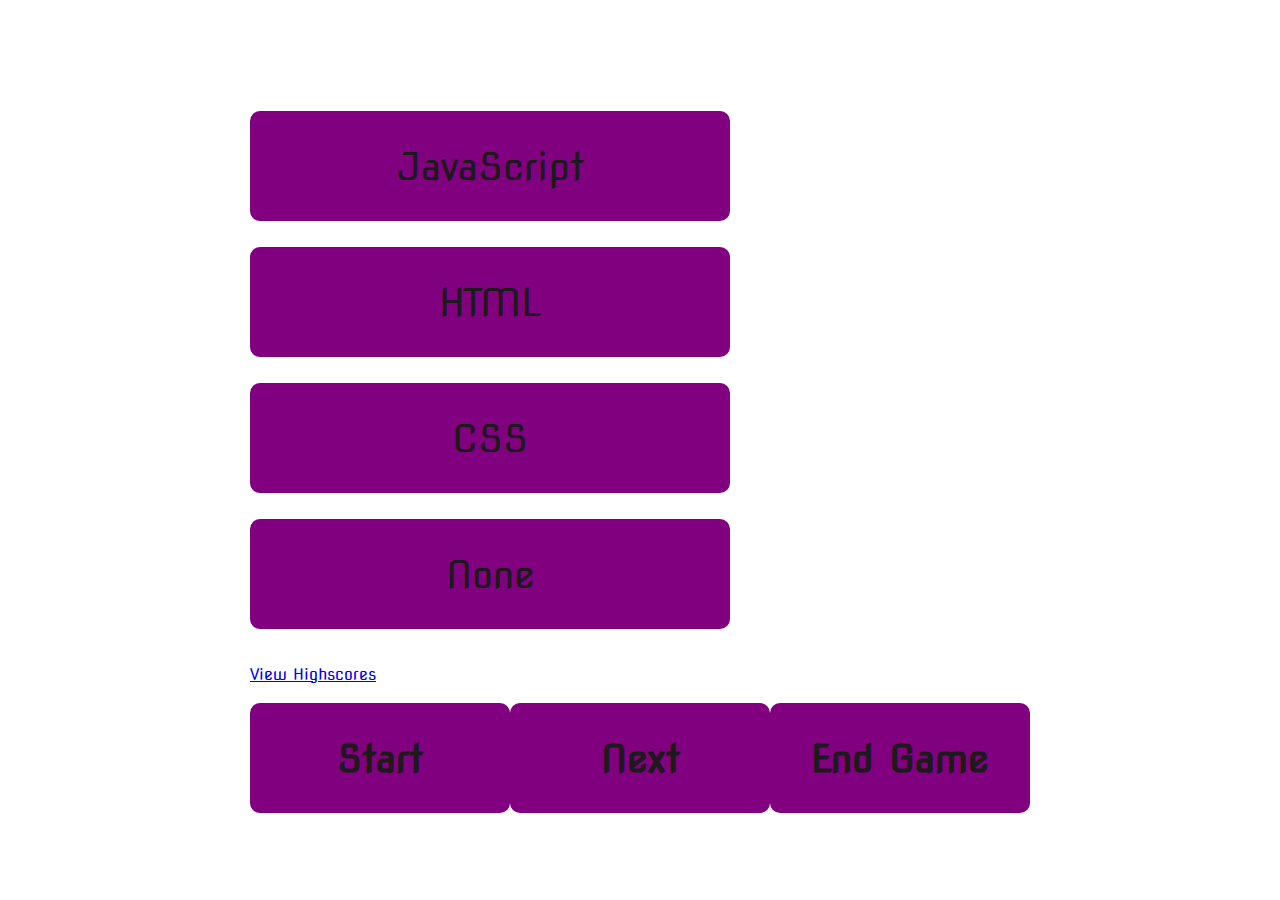
<file: index.html>
<!DOCTYPE html>
<html lang="en">

<head>
    <meta charset="UTF-8">
    <meta http-equiv="X-UA-Compatible" content="IE=edge">
    <meta name="viewport" content="width=device-width, initial-scale=1.0">
    <title>Web Code Quiz</title>
    <link rel="stylesheet" href="./assets/css/style.css" />
</head>

<body>
    <div class="container">
        <div id="quiz-area">
            <div id="question">Question: Which program language provides styling to a webpage?</div>
            <div id="answers" class="btn-grid">

                <button class="btn">JavaScript</button>

                <button class="btn">HTML</button>

                <button class="btn">CSS</button>

                <button class="btn">None</button>

            </div>

            <div id="highScores">
                <p class="highScoreDisplay" id="highScore"><a href="game.html">View Highscores</a></p>
            </div>
            <div class="timeLeft">
                <p class="timeDisplay" id="time" data-state="hidden">Time: </p>
            </div>
        </div>
        <div class="controls">
            <button id="start-btn" class="start-btn btn">Start</button>
            <button id="next-btn" class="next-btn btn hide">Next</button>
            <button id="end-btn" class="next-btn btn hide">End Game</button>
        </div>
    </div>
    <script src="./assets/js/script.js"></script>
</body>

</html>
</file>
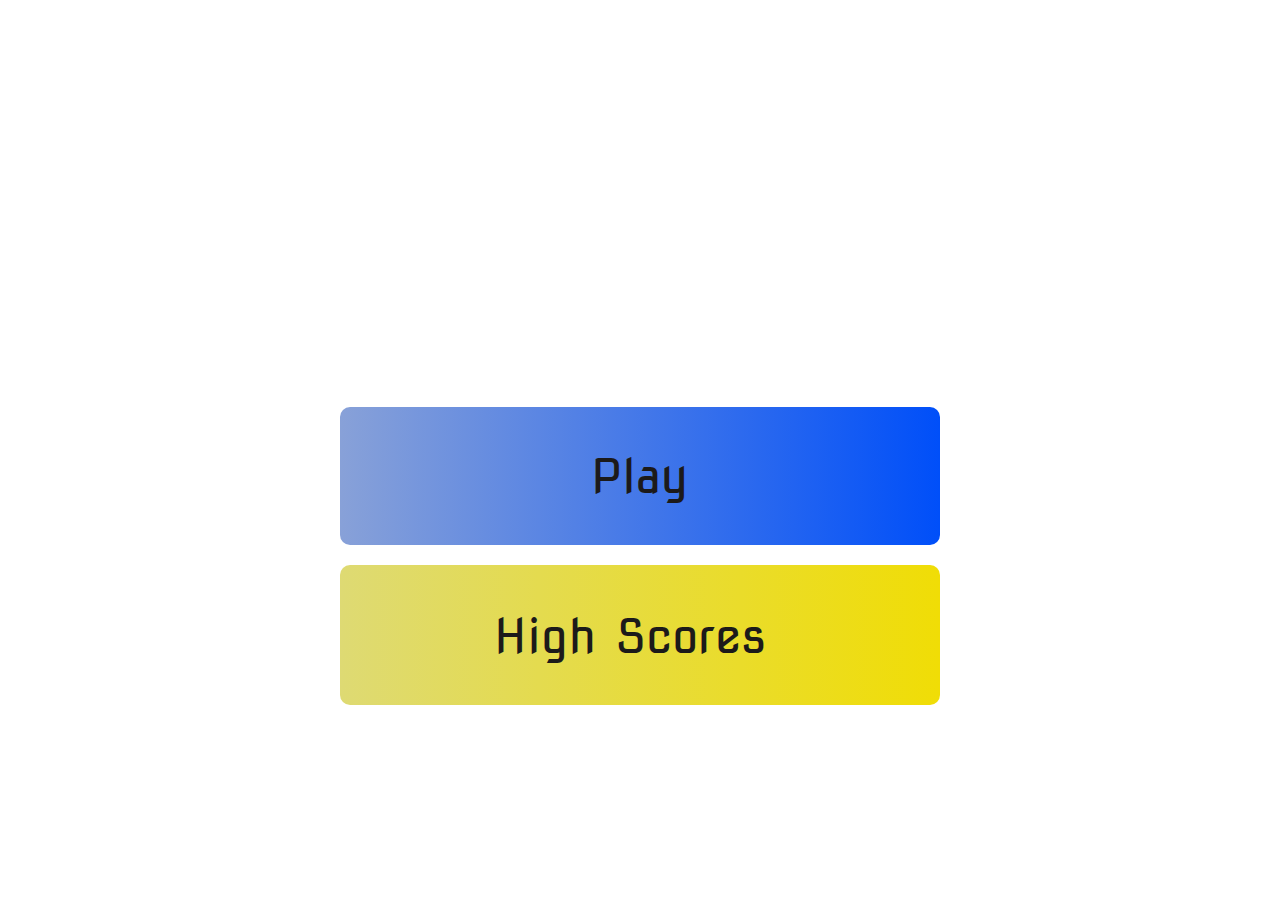
<file: assets/index.html>
<!DOCTYPE html>
<html lang="en">
<head>
    <meta charset="UTF-8">
    <meta name="viewport" content="width=device-width, initial-scale=1.0">   
    <!--Tile of webpage-->
<title>Quiz</title>
 <!--links to css for quiz.Included game icon-->
<link rel="stylesheet" href="style.css">
<link rel="stylesheet" href="https://use.fontawesome.com/releases/v5.15.4/css/all.css" integrity="sha384-DyZ88mC6Up2uqS4h/KRgHuoeGwBcD4Ng9SiP4dIRy0EXTlnuz47vAwmeGwVChigm" crossorigin="anonymous">
</head>
<body>
    <div class="container">
        <div id="home" class="flex-column flex-center">
            <!--Header of webstite-->
            <h1>Are you Ready?</h1>
            <!--Added in responsive button to start game and keep up scores-->
            <a href="game.html" class="btn">Play</a>
            <a href="highscore.html" id="highscore-btn" class="btn">High Scores<i class="fas fa-gamepad"></i></i></a>
        </div>
    </div>
</body>
</html>
</file>
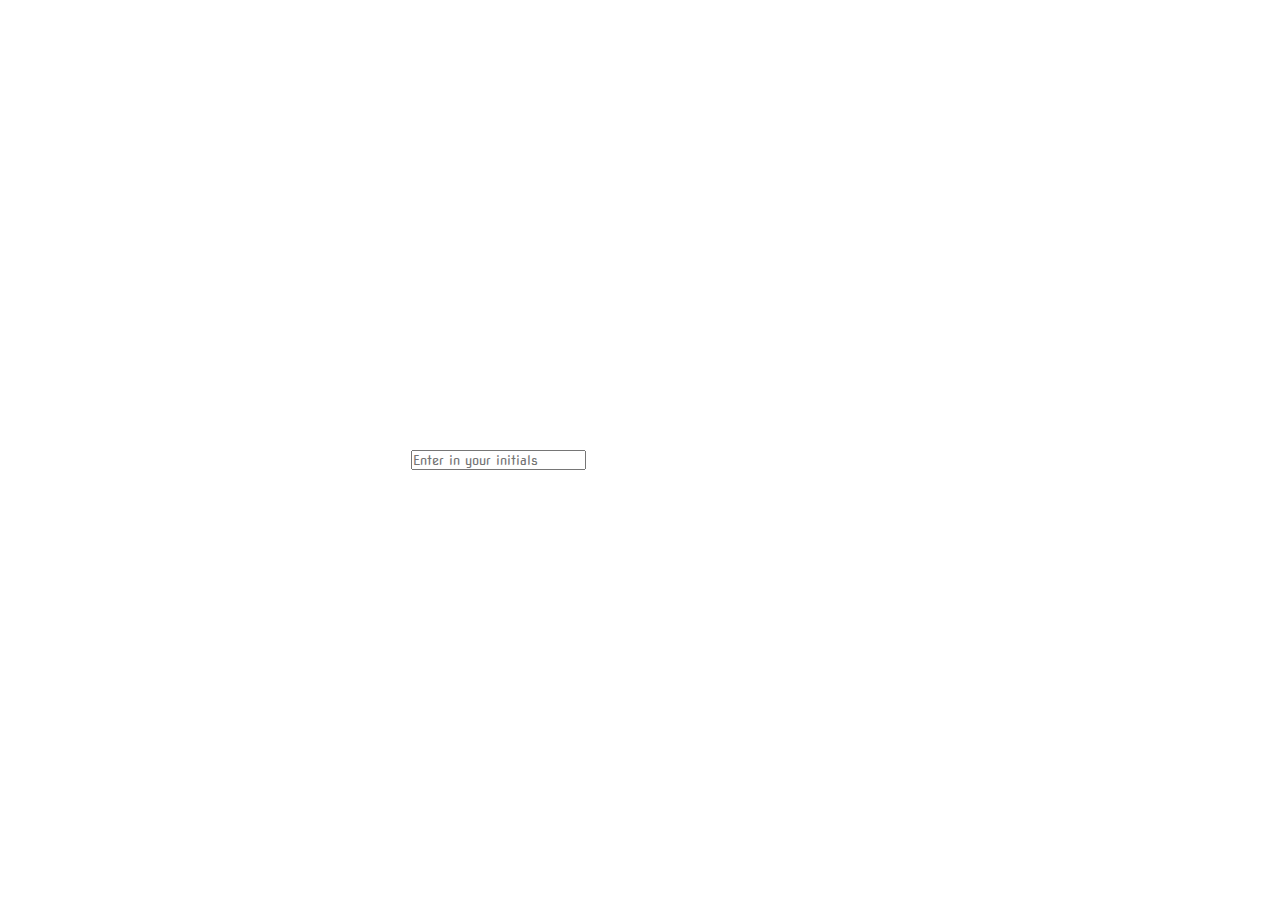
<file: game.html>
<!DOCTYPE html>
<html lang="en">

<head>
    <meta charset="UTF-8">
    <meta http-equiv="X-UA-Compatible" content="IE=edge">
    <meta name="viewport" content="width=device-width, initial-scale=1.0">
    <title>Web Code Quiz</title>
    <link rel="stylesheet" href="./assets/css/style.css" />
</head>

<body>
    <div class="container">
        <h1>HIGH SCORES</h1>
        <form id="scores-form">
            <label for="scores-text">Enter in your Initials</label>
            <input type="text" placeholder="Enter in your initials" name="scores-text" id="scores-text" />
        </form>
        <p>High Scores List: <span id="scores-count">0</span></p>
        <ul id="scores-list"></ul>
    </div>
    <script src="./assets/js/score.js"></script>
</body>

</html>
</file>
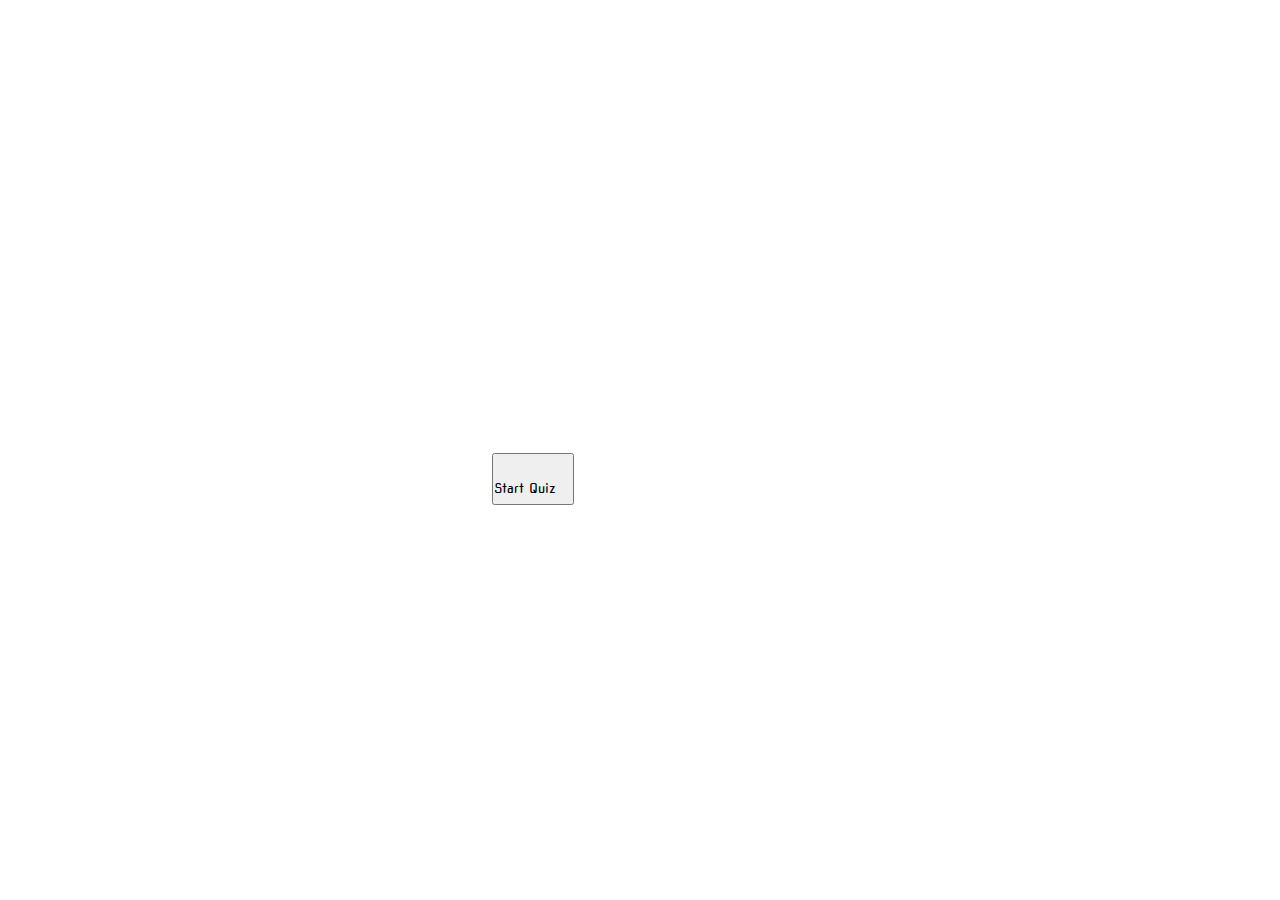
<file: start.html>
<!DOCTYPE html>
<html lang="en">

<head>
    <meta charset="UTF-8">
    <meta name="viewport" content="width=device-width, initial-scale=1.0">
    <!-- This is the style links -->
    <link rel="stylesheet" type="text/css" href="/assets/css/style.css">
    <link rel="stylesheet" href="https://use.fontawesome.com/releases/v5.15.4/css/all.css" integrity="sha384-DyZ88mC6Up2uqS4h/KRgHuoeGwBcD4Ng9SiP4dIRy0EXTlnuz47vAwmeGwVChigm" crossorigin="anonymous">

    <!-- This is the title-->
    <title>Code Quiz</title>
</head>

<body>
    <!-- Link to highscores -->
    <!-- <a href="HighScores.html">View Highscores</a> -->
    <!-- This is a wrapper -->
    <div id="wrapper">
        <!-- timer -->
        <div id="currentTime"></div>
        <!-- quiz content -->
        <div id="questionsDiv">
            <h1>Ready to Play?</h1>
            <p>Answer the multiple-choice questions. </p>
            <ul id="choicesUl"></ul>
            <!-- Buttons -->
            <button id="startTime">Start Quiz <i class="fas fa-gamepad"></i></i></button>
        </div>

    </div>


    <script src="/assets/js/script.js"></script>


</body>

</html>
</file>
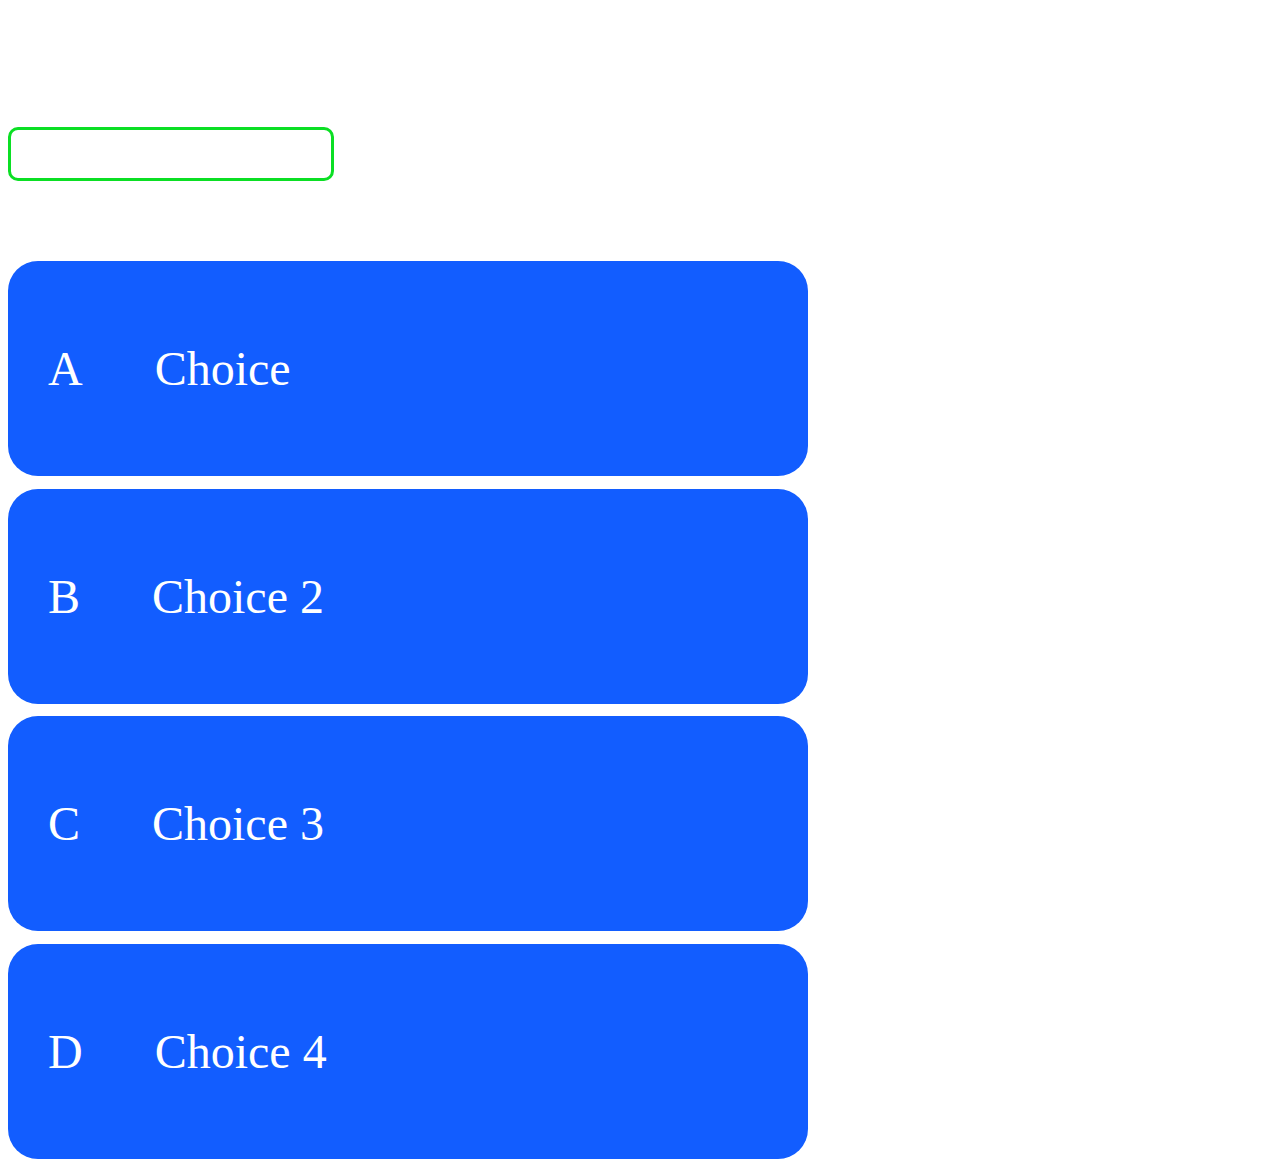
<file: assets/game.html>
<!DOCTYPE html>
<html lang="en">
<head>
    <meta charset="UTF-8">
    <meta name="viewport" content="width=device-width, initial-scale=1.0">

    <!--This will redirect the user to another page once when they clock on "PLAY"-->
    <title>Quiz Page</title>
    <!--Created a seperate game.css for quiz questions and answers-->
    <link ref="stylesheet" href="style.css">
    <link rel="stylesheet" href="game.css">
</head>
<body>
    <div class="container">
        <div id="game" class="justify-center flex-column">
            <div id="hud">
                <div class="hud-item">
                    <p id="progressText" class="hud-prefix">
                        <!--This will let the user beaware that a question will be asked-->
                        Question
                    </p>
                    <!--added in a progressBar to allow user to keep track of their scores-->
                    <div id="progressBar">
                       <div id="progressBarFull"></div> 
                    </div>
                </div>
                <div class="hud-item">
                    <p class="hud-prefix">
                        Score
                    </p>
                    <h1 class="hud-main-text-" id="score">
                        0
                    </h1>
                </div>
            </div>
            <!--The question will be presented with multiple choices for user.-->
            <h1 id="question">What is the answer to this question?</h1>
            <div class="choice-container">
                <p class="choice-prefix">A</p>
                <p class="choice-text" data-number="1">Choice</p>
            </div>
            <div class="choice-container">
                <p class="choice-prefix">B</p>
                <p class="choice-text" data-number="2">Choice 2</p>
            </div>
            <div class="choice-container">
                <p class="choice-prefix">C</p>
                <p class="choice-text" data-number="3">Choice 3</p>
            </div>
            <div class="choice-container">
                <p class="choice-prefix">D</p>
                <p class="choice-text" data-number="4">Choice 4</p>
            </div>
        </div>
    </div>
    <!--Links JS-->
    <script src="script.js"></script>
</body>
</html>
</file>
<file: assets/css/style.css>
@import url('https://fonts.googleapis.com/css2?family=Nova+Square&display=swap');

/* Setting variables for the page   */

/* :root {
    --primary-color: black;
    --bg-color: white;
    --light: white;
    --hue-neutral: 200;
    --hue-wrong: 0;
    --hue-correct: 145;
} */

body{
    background-image: url(https://wallpapercave.com/wp/wp2567196.jpg);
    font-family: 'Nova Square','cursive';
   color: white;
}

* {
    box-sizing: border-box;
    margin: 0;
    padding: 0;
    font-family: 'Nova Square','cursive';

}

html,
body {
    display: flex;
    align-items: center;
    justify-content: center;
    height: 100vh;
    width: 100vw;
    background-image:("Galaxy.jpg");
}

/* body {
    font-family: Verdana, Geneva, Tahoma, sans-serif;
    background-image:("Galaxy.jpg");
} */

body.correct {
    --hue: var(--hue-correct);
}

body.wrong {
    --hue: var(--hue-wrong);
}

header div {
    background-color: var(--bg-color);
    width: 20vw;
    height: 30px;
    color: white
}

header div h1 {
    font-size: 18px;
    color: white
}


article h2 {
    text-align: center;
}


/* Creating class for float left and right  */

.container {
    width: 800px;
    max-width: 80%;
    background-color: var(--light);
    border-radius: 5px;
    padding: 10px;
    box-shadow: 0 0 10px 2px;
}

.flex-column {
    display: flex;
    flex-direction: column;
}

.flex-center {
    justify-content: center;
    align-items: center;
}

.justify-center {
    justify-content: center;
}

.text-center {
    text-align: center;
}

.hidden {
    display: none;
}

.btn {
    --hue: var(--hue-neutral);
    border: 1px solid hsl(var(--hue), 100%, 30%);
    background-color: purple;
    border-radius: 5px;
    padding: 5px 10px;
    color: white;
    outline: none;
}

.btn:hover {
    cursor: pointer;
    transition: transform 200ms;
    transform: scale(1.01);
}

.btn[disabled]:hover {
    cursor: not-allowed;
    transform: none;
}

.btn:hover {
    border-color: black;
}

.btn.correct {
    --hue: var(--hue-correct);
    color: black;
}

.btn.wrong {
    --hue: var(--hue-wrong);
}

.btn-grid {
    display: grid;
    grid-template-columns: repeat(1, auto);
    gap: 10px;
    margin: 20px 0;
}

.start-btn,
.next-btn {
    font-size: 1.5rem;
    font-weight: bold;
    padding: 10px 20px
}

.controls {
    display: flex;
    justify-content: center;
    align-items: center;
}

.choice-container {
    display: flex;
    margin-bottom: 1rem;
    width: 100%;
    border-radius: 6px;
    background: var(--bg-color);
    font-size: 3rem;
    min-width: 10rem;
}

.choice-container:hover {
    cursor: pointer;
}

.float-left {
    float: left;
}

.float-right {
    float: right;
}

.right {
    text-align: right;
}

.justify-center {
    justify-content: center;
}
.text-center {
    text-align:center;
}

.hidden {
    display: none;
}

.btn {
    font-size: 2.4rem;
    padding: 2rem 0;
    width: 30rem;
    text-align:center;
    margin-bottom:1rem;
    text-decoration:none;
    color:rgb(28, 26 ,26);
    
    border-radius: 10px;
}

.btn:hover {
    cursor:pointer;
    box-shadow: 0 0.4rem 1.4rem 1 rgba(244, 236, 8, 0.886);
    transition: transform 150ms;
    transform: scale(1.03);
}

.btn[disabled] :hover {
    cursor:not-allowed;
    box-shadow:none;
    transform: none;

}

#highscore-btn {
    background: linear-gradient(90deg,rgb(222, 218, 115)0% ,rgb(240, 221, 6) 100%);
}

#highscore-btn:hover {
    box-shadow: 0 0.4rem 1.4rem 1 rgba(255,255,0,0.5);
}

.fa-gamepad {
    font-size: 2.5rem;
    margin-left: 1rem;
}
</file>
<file: assets/style.css>
@import url('https://fonts.googleapis.com/css2?family=Nova+Square&display=swap');

:root {
    background-image: url(https://wallpapercave.com/wp/JKQCitW.jpg);
}
* {
    box-sizing: border-box;
    margin: 0;
    padding: 0;
    font-size:20px;
    font-family: 'Nova Square','cursive';
}

h1 {
    font-size: 5.4rem;
    color:white;
    margin-bottom: 5rem;
}

h2{
    font-size: 4.2rem;
    margin-bottom:4rem;
    
}
.container {
    width:100vw;
    height:100vh;
    display: flex;
    justify-content: center;
    align-items: center;
    max-width:80rem;
    margin: 0 auto;
    padding: 2rem;
}

.flex-column {
    display:flex;
    flex-direction: column;
}

.flex-center {
    justify-content: center;
    align-items: center;
}

.justify-center {
    justify-content: center;
}
.text-center {
    text-align:center;
}

.hidden {
    display: none;
}

.btn {
    font-size: 2.4rem;
    padding: 2rem 0;
    width: 30rem;
    text-align:center;
    margin-bottom:1rem;
    text-decoration:none;
    color:rgb(28, 26 ,26);
    background: linear-Gradient(90deg, rgb(136, 161, 216) 0%,rgb(0, 79, 249)100%);
    border-radius: 10px;
}

.btn:hover {
    cursor:pointer;
    box-shadow: 0 0.4rem 1.4rem 1 rgba(8, 114,244,0.6);
    transition: transform 150ms;
    transform: scale(1.03);
}

.btn[disabled] :hover {
    cursor:not-allowed;
    box-shadow:none;
    transform: none;

}

#highscore-btn {
    background: linear-gradient(90deg,rgb(222, 218, 115)0% ,rgb(240, 221, 6) 100%);
}

#highscore-btn:hover {
    box-shadow: 0 0.4rem 1.4rem 1 rgba(255,255,0,0.5);
}

.fa-gamepad {
    font-size: 2.5rem;
    margin-left: 1rem;
}
</file>
<file: assets/game.css>
body {
    background-image: url(https://wallpaperaccess.com/full/3859004.jpg);
    color:white;
    font-family: 'Nova Square','cursive';
}

.choice-container {
    display: flex;
    margin-bottom:0.8rem;
    width: 30%;
    border-radius: 30px;
    background: rgb(18, 93, 255);
    font-size: 3rem;
    min-width: 50rem;
}

.choice-container:hover {
    cursor: pointer;
    box-shadow: 0 0.4rem 1.4rem 0 rgb(6, 103, 247, 0.5);
    transform: scale(1.02);
    transform: transform 100ms;
}

.choice-prefix {
    padding: 2rem 2.5rem;
    color: white;
}

.choice-text {
    padding: 2rem;
    width: 100%;
    color:white;
}

.correct {
    background:linear-gradient(32deg, rgba(11,223,36) 0%,rgb(41,232,111) 100%);
}

.incorrect {
    background:linear-gradient(32deg, red) 0%,rgb(224,11,11,1) 100%;
}

#hud {
    display: flex;
    justify-content: space-between;
}

.hud-prefix {
    text-align: center;
    font-size: 2rem;
}

.hud-main-text {
    text-align: center;
}

#progressBar {
    width: 20rem;
    height: 3rem;
    border: 0.2rem solid rgb(11,223,36);
    margin-top: 50px;
    border-radius: 10px;
    overflow: hidden;
}

@media screen and (max-width: 768px) { 
     .choice-container{
         min-width: 40rem;
     } 
}
</file>
